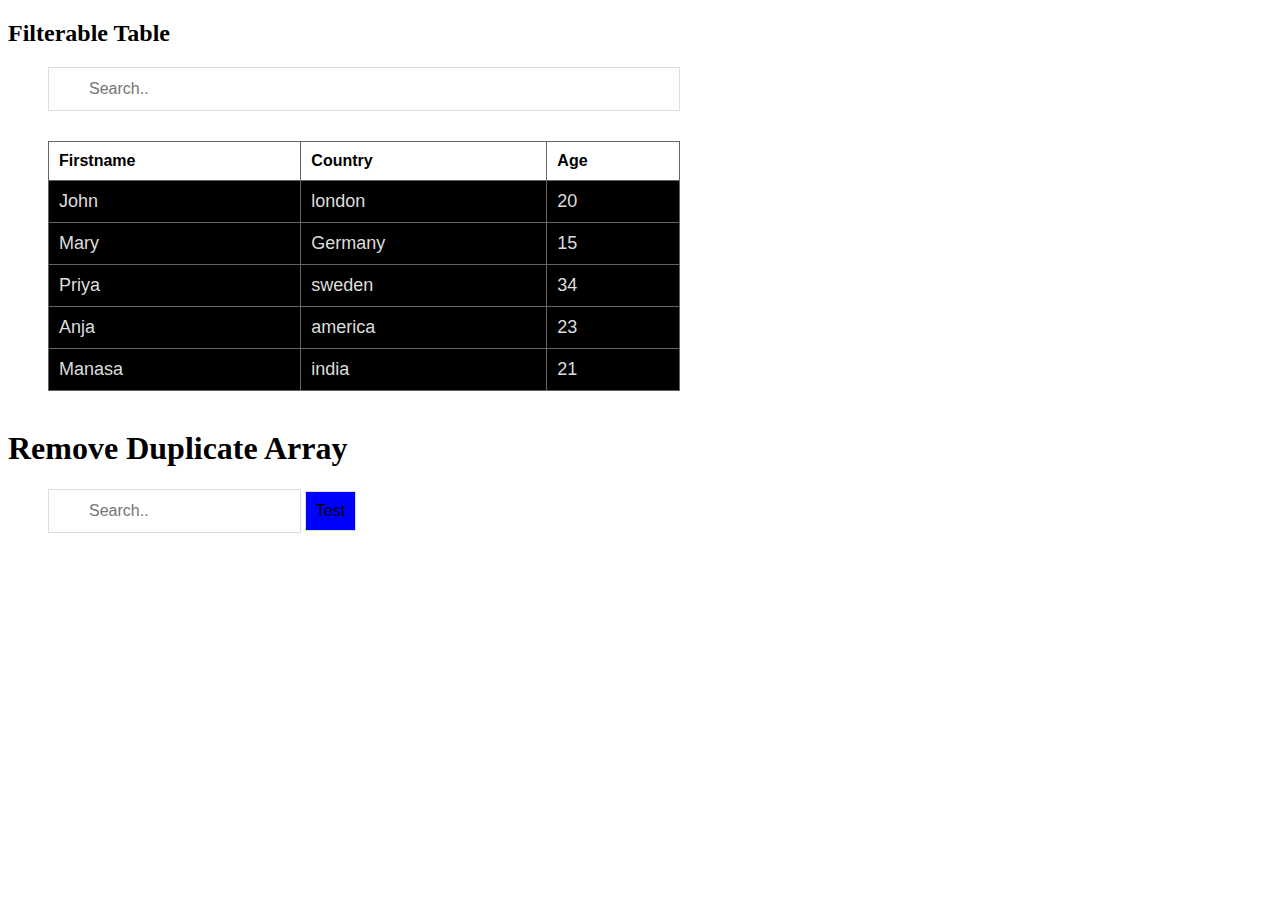
<file: filter table/index.html>
<!DOCTYPE html>
<html lang="en">
<head>
    <meta charset="UTF-8">
    <meta http-equiv="X-UA-Compatible" content="IE=edge">
    <meta name="viewport" content="width=device-width, initial-scale=1.0">
    <title>filter table</title>
<link rel="stylesheet" href="style.css">
 
<script src="https://ajax.googleapis.com/ajax/libs/jquery/3.6.1/jquery.min.js"></script>
</head>
<body>
  
    <h2>Filterable Table</h2> 
    <input  id="myInput" type="text" placeholder="Search..">
    
    <br><br>
    
    <table>
      <thead>
      <tr>
        <th>Firstname</th>
        <th>Country</th>
        <th>Age</th>
      </tr>
      </thead>
      <tbody id="myTable">
      <tr>
        <td>John</td>
        <td>london</td>
        <td>20</td>
      </tr>
      <tr>
        <td>Mary</td>
        <td>Germany</td>
        <td>15</td>
      </tr>
      <tr>
        <td>Priya</td>
        <td>sweden</td>
        <td>34</td>
      </tr>
      <tr>
        <td>Anja</td>
        <td>america</td>
        <td>23</td>
      </tr>
       <tr>
        <td>Manasa</td>
        <td>india</td>
        <td>21</td>
      </tr>
      </tbody>
    </table><br>
    <div class="search">
      <h1>Remove Duplicate Array</h1> 
    <input  id="myarr" type="text" placeholder="Search..">
  <button type="submit" class="button">Test </button>
  </div>
      <script src="script.js"></script>
</body>
</html>
</file>
<file: filter table/style.css>
* {
  box-sizing: border-box;
}

table {
    font-family: arial, sans-serif;
    border-collapse: collapse;
    width: 50%;
    justify-content: center;
    margin-left: 40px;
  }
  
  td, th {
    border: 1px solid #686363;
    text-align: left;
    padding: 10px;
    
  }
  
  #myTable tr.header, #myTable tr:hover {
    background-color: hsla(0, 2%, 31%, 0.877);
  }
  
    #myInput {
     
      background-position: 10px 10px;
      background-repeat: no-repeat;
      width: 50%;
      font-size: 16px;
      padding: 12px 20px 12px 40px;
      border: 1px solid #ddd;
      margin-bottom: 12px;
      margin-left: 40px;
    }
    #myTable {
      border-collapse: collapse;
      width: 100%;
      border: 1px solid #ddd;
      font-size: 18px;
      background-color: black;
      color: #ddd;
    }
    #myarr{
      width: 20%;
      font-size: 16px;
      padding: 12px 20px 12px 40px;
      border: 1px solid #ddd;
      margin-bottom: 12px;
      margin-left: 40px;
    }
    .button{
      
      font-size: 16px;
      padding: 10px;
      border: 1px solid #ddd;
      margin-bottom: 12px;
      background-color: blue;
    }
</file>
